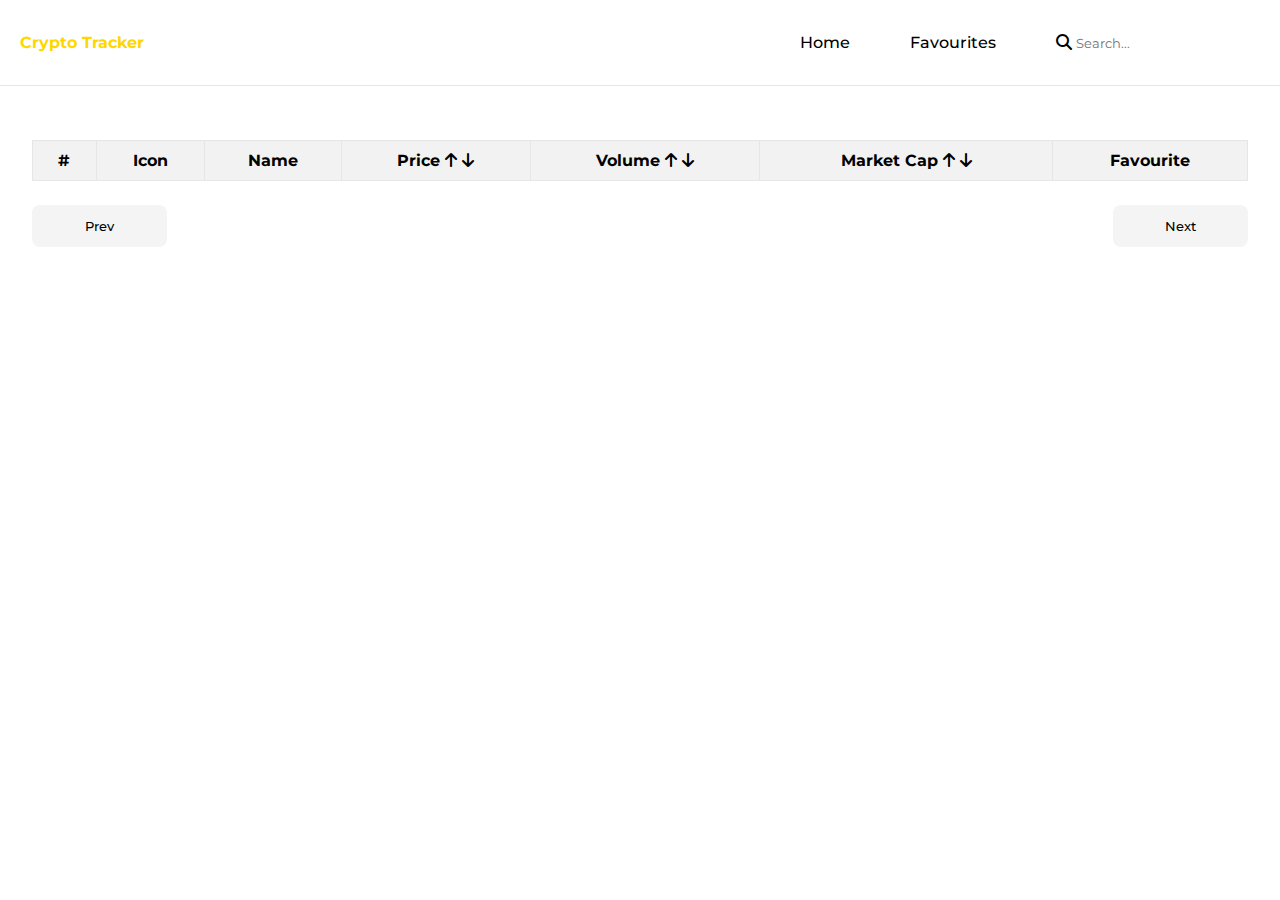
<file: index.html>
<!DOCTYPE html>
<html lang="en">
    <head>
        <meta charset="UTF-8">
        <meta name="viewport" content="width=device-width, initial-scale=1.0">
        <title>Crypto Dashboard</title>
        <link rel="stylesheet" href="./style.css">
        <link rel="preconnect" href="https://fonts.googleapis.com">
        <link rel="preconnect" href="https://fonts.gstatic.com" crossorigin>
        <link href="https://fonts.googleapis.com/css2?family=Montserrat:ital,wght@0,100..900;1,100..900&display=swap" rel="stylesheet">
        <link rel="stylesheet" href="https://cdnjs.cloudflare.com/ajax/libs/font-awesome/6.6.0/css/all.min.css">
    </head>

    <body>
        
        <nav>
            <div class="left-nav">
                <a href="index.html" class="title">Crypto Tracker</a>
            </div>
            <div class="right-nav">
                <a href="index.html" class="nav-link">Home</a>
                <a href="favourites/favourites.html" class="nav-link">Favourites</a>
                <div class="search-container">
                    <span class="search-icon">
                    <i class="fa-solid fa-magnifying-glass"></i>
                    </span>
                    <input type="text" id="search-box" placeholder="Search...">
                </div>
            </div>
        </nav>
        
        <main>
            <table id="crypto-table">
                <thead>
                    <tr>
                        <th>#</th>
                        <th>Icon</th>
                        <th>Name</th>
                        <th>Price
                            <i class="fa-solid fa-arrow-up" id="sort-price-asc"></i>
                            <i class="fa-solid fa-arrow-down" id="sort-price-desc"></i>
                        </th>
                        <th>Volume
                            <i class="fa-solid fa-arrow-up" id="sort-volume-asc"></i>
                            <i class="fa-solid fa-arrow-down" id="sort-volume-desc"></i>
                        </th>
                        <th>Market Cap
                            <i class="fa-solid fa-arrow-up" id="sort-market-asc"></i>
                            <i class="fa-solid fa-arrow-down" id="sort-market-desc"></i>
                        </th>
                        <th>Favourite</th>
                    </tr>
                </thead>
                <tbody>
                    
                </tbody>
            </table>
            <div id="pagination-controls">
                <button id="prev-button">Prev</button>
                <button id="next-button">Next</button>
            </div>
            <div class="loader-container">
                <div class="loader"></div>
            </div>
        </main>
        
        <script src="./app.js"></script>
    </body>
</html>
</file>
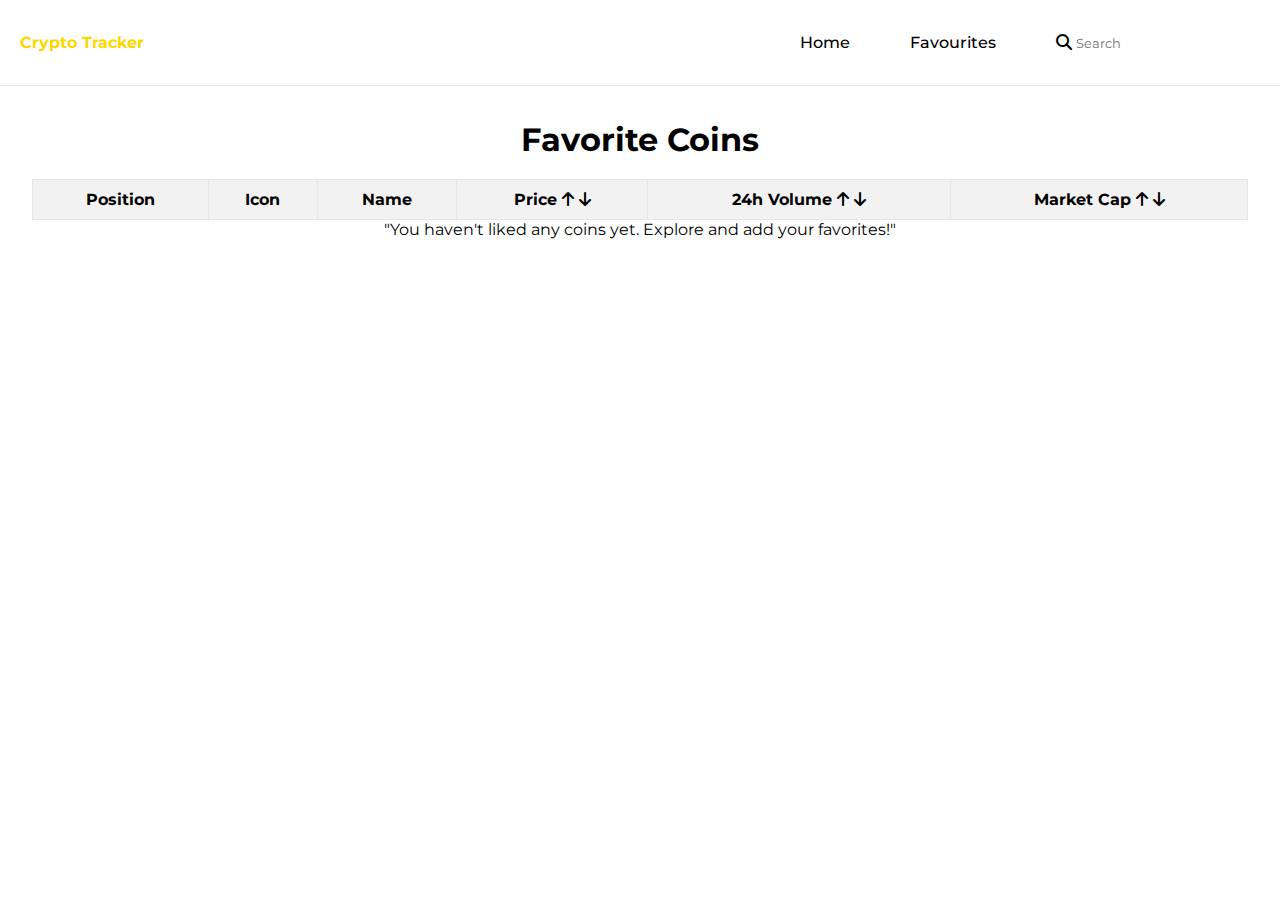
<file: favourites/favourites.html>
<!DOCTYPE html>
<html lang="en">
    <head>
        <meta charset="UTF-8">
        <meta name="viewport" content="width=device-width, initial-scale=1.0">
        <title>Crypto Dashboard</title>
        <link rel="stylesheet" href="../style.css">
        <link rel="preconnect" href="https://fonts.googleapis.com">
        <link rel="preconnect" href="https://fonts.gstatic.com" crossorigin>
        <link href="https://fonts.googleapis.com/css2?family=Montserrat:ital,wght@0,100..900;1,100..900&display=swap" rel="stylesheet">
        <link rel="stylesheet" href="https://cdnjs.cloudflare.com/ajax/libs/font-awesome/6.6.0/css/all.min.css">
    </head>
    <body>
        <nav>
            <div class="left-nav">
                <a href="../index.html" class="title">Crypto Tracker</a>
            </div>
            <div class="right-nav">
                <a href="../index.html" class="nav-link">Home</a>
                <a href="favourites.html" class="nav-link">Favourites</a>
                <div class="search-container">
                    <span class="search-icon">
                      <i class="fa-solid fa-magnifying-glass"></i>
                    </span>
                    <input type="text" id="search-box" placeholder="Search" />
                  </div>
            </div>
        </nav>
        <main>
            <h1 style="text-align: center;">Favorite Coins</h1>
  <div class="loader-container" style="display: none;">
    <div class="loader"></div>
  </div>
  <table id="favorite-table">
    <thead>
      <tr>
        <th>Position</th>
        <th>Icon</th>
        <th>Name</th>
        <th>Price
          <i id="sort-price-asc" class="fas fa-arrow-up sort-icon" title="Sort by price ascending"></i>
          <i id="sort-price-desc" class="fas fa-arrow-down sort-icon" title="Sort by price descending"></i>
        </th>
        <th>24h Volume
          <i id="sort-volume-asc" class="fas fa-arrow-up sort-icon" title="Sort by volume ascending"></i>
          <i id="sort-volume-desc" class="fas fa-arrow-down sort-icon" title="Sort by volume descending"></i>
        </th>
        <th>Market Cap
             <i id="sort-market-asc" class="fas fa-arrow-up sort-icon" title="Sort by master ascending"></i>
          <i id="sort-market-desc" class="fas fa-arrow-down sort-icon" title="Sort by master descending"></i></th>
      </tr>
    </thead>
        <tbody>

        </tbody>
        </table>
        </main>
        <p id="no-favorites" style="display: none; text-align: center;">"You haven't liked any coins yet. Explore and add your favorites!"</p>
        <script src="favorites.js"></script>
    </body>
</html>
</file>
<file: style.css>
*{
    font-family: "Montserrat", sans-serif;
    margin: 0;
    padding: 0;
    box-sizing: border-box;
}

nav{
    display:flex;
    justify-content: space-between;
    height: 86px;
    align-items: center;
    border-bottom: 1px solid #e6e6e6;
    position: fixed;
    top:0;
    left: 0;
    right: 0;
    background-color: #fff;
    z-index: 1000;
    padding: 0 20px;
}

.title{
    color: gold;
    font-weight: 700;
    text-decoration: none;
}
.nav-link{
    text-decoration: none;
    color: #000;
    font-weight: 500;
}
.right-nav{
    display: flex;
    align-items: center;
    gap: 60px;
}
#search-box{
    background: #fff;
    height: 36px;
    border:none;
    outline: none;
}

main{
    margin-top: 120px;
    display: flex;
    flex-direction: column;
    align-items: center;
}

table{
    width: 95%;
    border-collapse: collapse;
    margin-top: 20px;
}
th,td{
    border: 1px solid #e6e6e6;
    padding: 10px;
    text-align: center;
}
th{
    background-color: #f2f2f2;
}
tr:hover{
    background-color: #f2f2f2;
    cursor: pointer;
}

#pagination-controls{
    display:flex;
    justify-content: space-between;
    width: 95%;
    margin-top: 24px;
}
#prev-button,#next-button{
    padding:13px;
    border:none;
    background-color: gold;
    border-radius: 8px;
    cursor: pointer;
    width: 135px;
    font-weight: 500;
}
#prev-button.disabled, #next-button.disabled {
    background-color: #f4f4f4;
    color: #000;
    cursor: not-allowed;
}


/* HTML: <div class="loader"></div> */
.loader-container {
    position: absolute;
    top: 0;
    left: 0;
    width: 100%;
    height: 100%;
    background-color: rgba(255, 255, 255, 0.8); 
    display: flex;
    justify-content: center;
    align-items: center;
    z-index: 10;
    display: none;
}

.loader {
    width: 70px;
    height: 70px;
    border-radius: 50%;
    background: conic-gradient(#0000 10%, gold);
     -webkit-mask: radial-gradient(farthest-side,#0000 calc(100% - 9px),#000 0);
    animation: spin 1s infinite linear;
 }
 
 @keyframes spin {
   to {
       transform: rotate(1turn);
    }
 }
  
 #pagination {
    display: flex;
    justify-content: center; /* Center horizontally */
    align-items: center; /* Center vertically */
    margin: 20px 0px; /* Ensure some space from the content */
    
}

.page-button {
    margin: 0 5px;
    padding: 5px 10px;
    border: 1px solid #ccc;
    background-color: white;
    cursor: pointer;
}

.page-button.active {
    background-color: #4caf50;
    color: white;
}

.favorite-icon {
    cursor: pointer;
}

.favorite-icon:hover, .favorite {
    color: gold;
}


/* coins page */

.container {
    display: flex;
    flex-direction: row;
    width: 100%;
    height: 100vh;
    
}


.sidebar {
    width: 30%;
    display: flex;
    flex-direction: column;
    align-items: center;
    padding: 20px;
    box-sizing: border-box;
    margin:0px 50px;
    /* margin-top: 120px; */
}


.chart-section {
    width: 70%;
    padding: 20px;
    box-sizing: border-box;
    display: flex;
    flex-direction: column;
    align-items: center;
    /* margin-top: 120px; */
}


.button-container {
    display: flex;
    justify-content: center;
    margin-bottom: 20px;
}


.button-container button {
    margin: 0 10px;
    padding: 10px 20px;
    font-size: 16px;
    cursor: pointer;
    background-color: #f0f0f0;
    border: none;
    border-radius: 5px;
    transition: background-color 0.3s ease;
}

.button-container button.active {
    background-color: #eeBC1D;
    color: #fff;
}

.heading {
    font-weight: bold;
    margin: 20px;
    font-family: 'Montserrat', sans-serif;
}


.description {
    width: 100%;
    font-family: 'Montserrat', sans-serif;
    padding: 25px;
    padding-bottom: 15px;
    padding-top: 0;
    text-align: justify;
}


.market-data {
    align-self: flex-start;
    padding-right: 25px;
    padding-top: 10px;
    width: 100%;
}


.market-data-item {
    display: flex;
    justify-content: space-between;
    margin-bottom: 10px;
    align-items: center;
}
</file>
